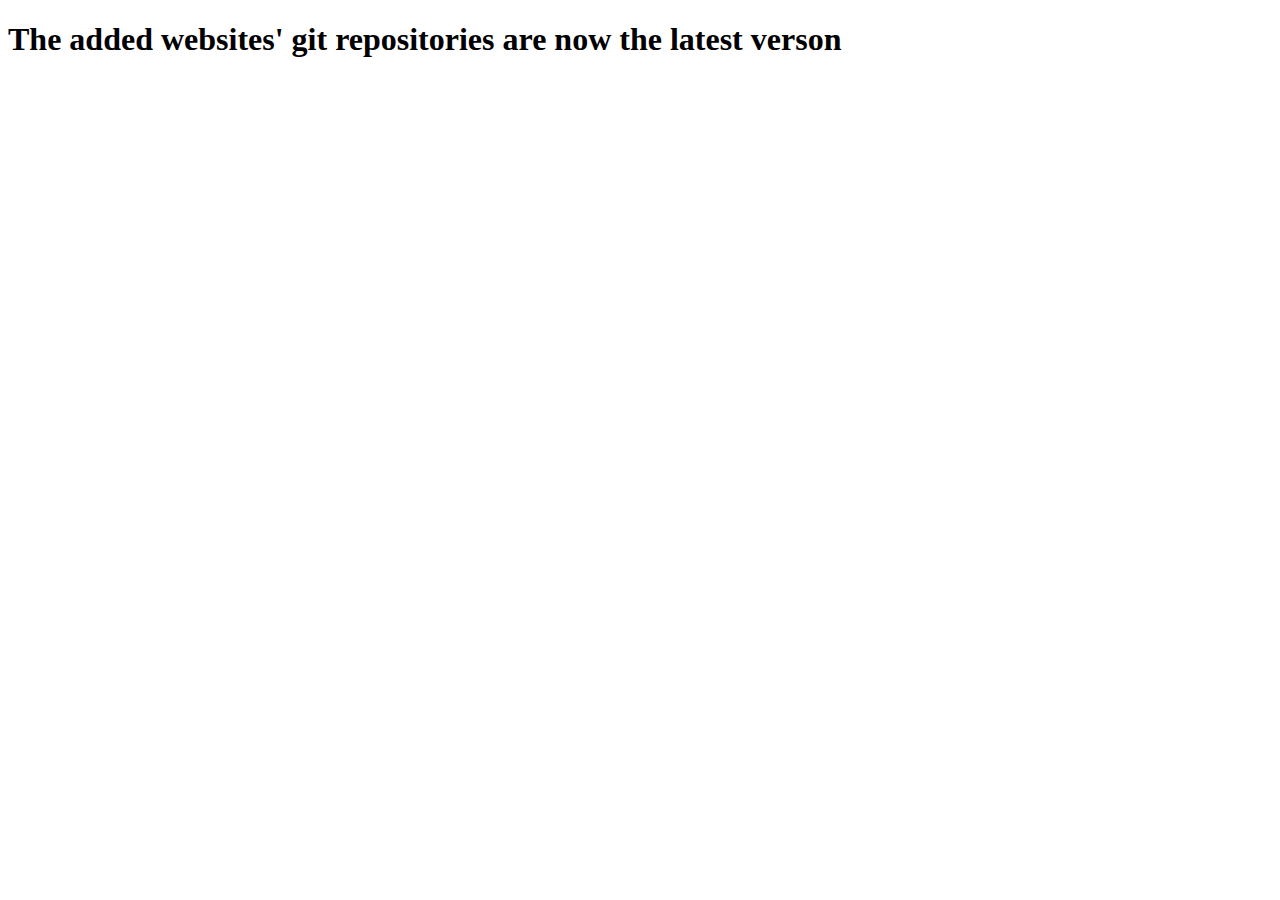
<file: static/updated.html>
<!DOCTYPE html>
<html lang="en">
<head>
    <meta charset="UTF-8">
    <meta name="viewport" content="width=device-width, initial-scale=1.0">
    <title>Document</title>
</head>
<body>
    <h1>The added websites' git repositories are now the latest verson</h1>
</body>
</html>
</file>
